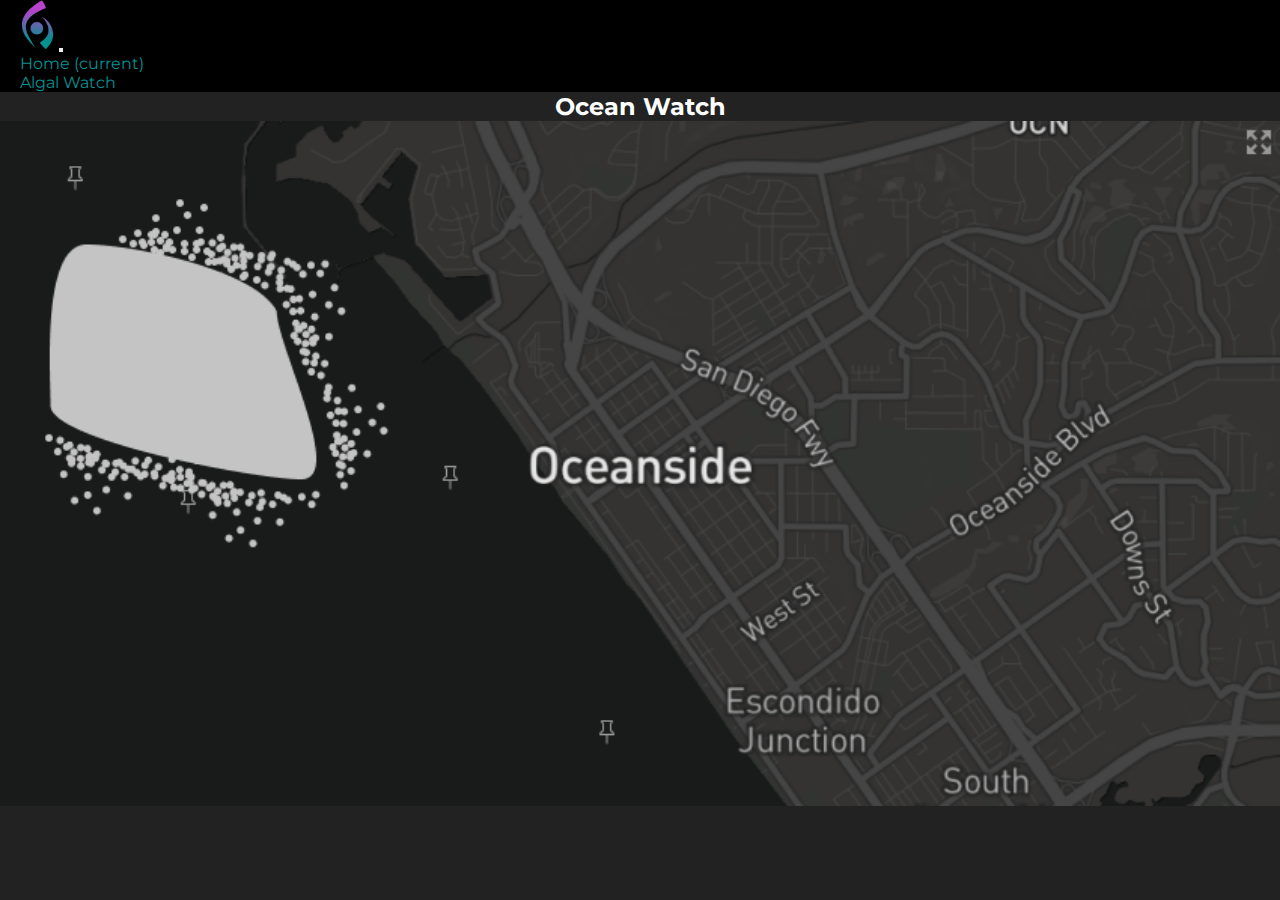
<file: algalBloom.html>
<!DOCTYPE html>
<html lang="en">

<head>
    <meta charset="UTF-8">
    <meta http-equiv="X-UA-Compatible" content="IE=edge">
    <meta name="viewport" content="width=device-width, initial-scale=1.0">
    <title>Ocean Watch</title>
    <link rel="stylesheet" href="https://cdn.jsdelivr.net/npm/bootstrap@4.5.3/dist/css/bootstrap.min.css"
        integrity="sha384-TX8t27EcRE3e/ihU7zmQxVncDAy5uIKz4rEkgIXeMed4M0jlfIDPvg6uqKI2xXr2" crossorigin="anonymous">
    <link rel="stylesheet" href="./index.css">
    <link rel="preconnect" href="https://fonts.gstatic.com">
    <link href="https://fonts.googleapis.com/css2?family=Montserrat&display=swap" rel="stylesheet">
    <style>
        body {
            background-color: #222222;

        }
    </style>
</head>

<body>
    <nav class="navbar navbar-expand-lg navbar-dark" style=" background-color: black;">
        <a class="navbar-brand p-0" href="#">
            <img src="./img/logo.png" height=50px alt="" loading="lazy">
        </a>
        <button class="navbar-toggler" type="button" data-toggle="collapse" data-target="#navbarSupportedContent"
            aria-controls="navbarSupportedContent" aria-expanded="false" aria-label="Toggle navigation">
            <span class="navbar-toggler-icon"></span>
        </button>

        <div class="collapse navbar-collapse" id="navbarSupportedContent">
            <ul class="navbar-nav mr-auto">
                <li class="nav-item active">
                    <a class="nav-link theme" href="./index.html">Home <span class="sr-only">(current)</span></a>
                </li>
                <li class="nav-item">
                    <a class="nav-link theme" href="./algalBloom.html">Algal Watch</a>
                </li>


            </ul>


        </div>
    </nav>
    <div class="container-fluid px-5">
        <h2 style="text-align:center;color:white;" class="my-4">Ocean Watch</h2>
        <div class="row">

            <div class="col-md-8 mx-auto">
                <div class="map">
                    <img src="./img/algal.PNG" width="100%" alt="">
                </div>
            </div>

        </div>
    </div>


</body>

</html>
</file>
<file: index.css>
* {
  font-family: "Montserrat", sans-serif;
  padding: 0;
  margin: 0;
}
a {
  text-decoration: none;
  color: inherit;
}

a:hover {
  text-decoration: none;
  color: inherit;
}

.theme {
  color: #079090 !important;
}

li a {
  margin-left: 20px;
}
nav a {
  margin-left: 20px;
}
.vertical-menu a.active {
  background-color: #079090;
  color: white;
}
.vertical-menu a {
  background-color: #333333;
  text-align: center;
  color: black;
  display: block;
  padding: 8px;
  text-decoration: none;
  border-bottom: 1px solid #222222;
}
</file>
